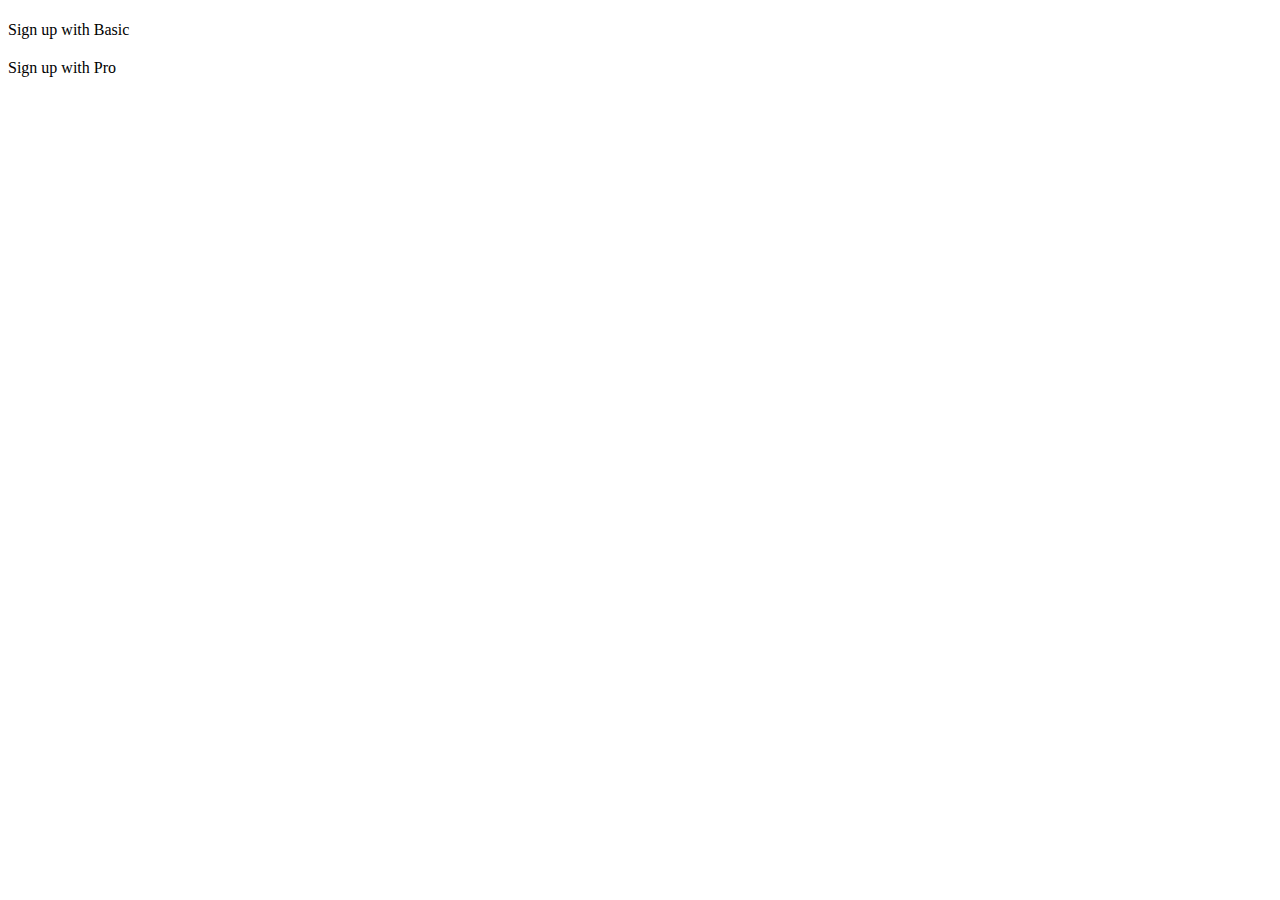
<file: src/main/resources/templates/index.html>
<!DOCTYPE html>
<html lang="en" xmlns:th="http://www.thymeleaf.org/">

<head th:replace="common/fragments :: common-header"></head>

<body>

<div th:replace="common/fragments :: common-navigation"></div>

<div class="jumbotron text-center">
    <div class="container">

        <h1 th:text="#{index.main.callout}"></h1>
        <p class="lead" th:text="#{index.h1.lead}"></p>

    </div><!-- /.container -->
</div>

<div class="container">

    <div class="row text-center">
        <div class="col-lg-6">
            <h2 th:text="#{index.basic.membership}"></h2>
            <p th:text="#{index.basic.membership.desc}"></p>
            <a th:href="@{/signup?planId=1}" class="btn btn-block btn-primary">Sign up with Basic</a>
        </div>
        <div class="col-lg-6">
            <h2 th:text="#{index.pro.membership}"></h2>
            <p th:text="#{index.pro.membership.desc}"></p>
            <a th:href="@{/signup?planId=2}" class="btn btn-block btn-success">Sign up with Pro</a>
        </div>
    </div>
</div>

<div th:replace="common/fragments :: common-javascripts"></div>

</body>
</html>
</file>
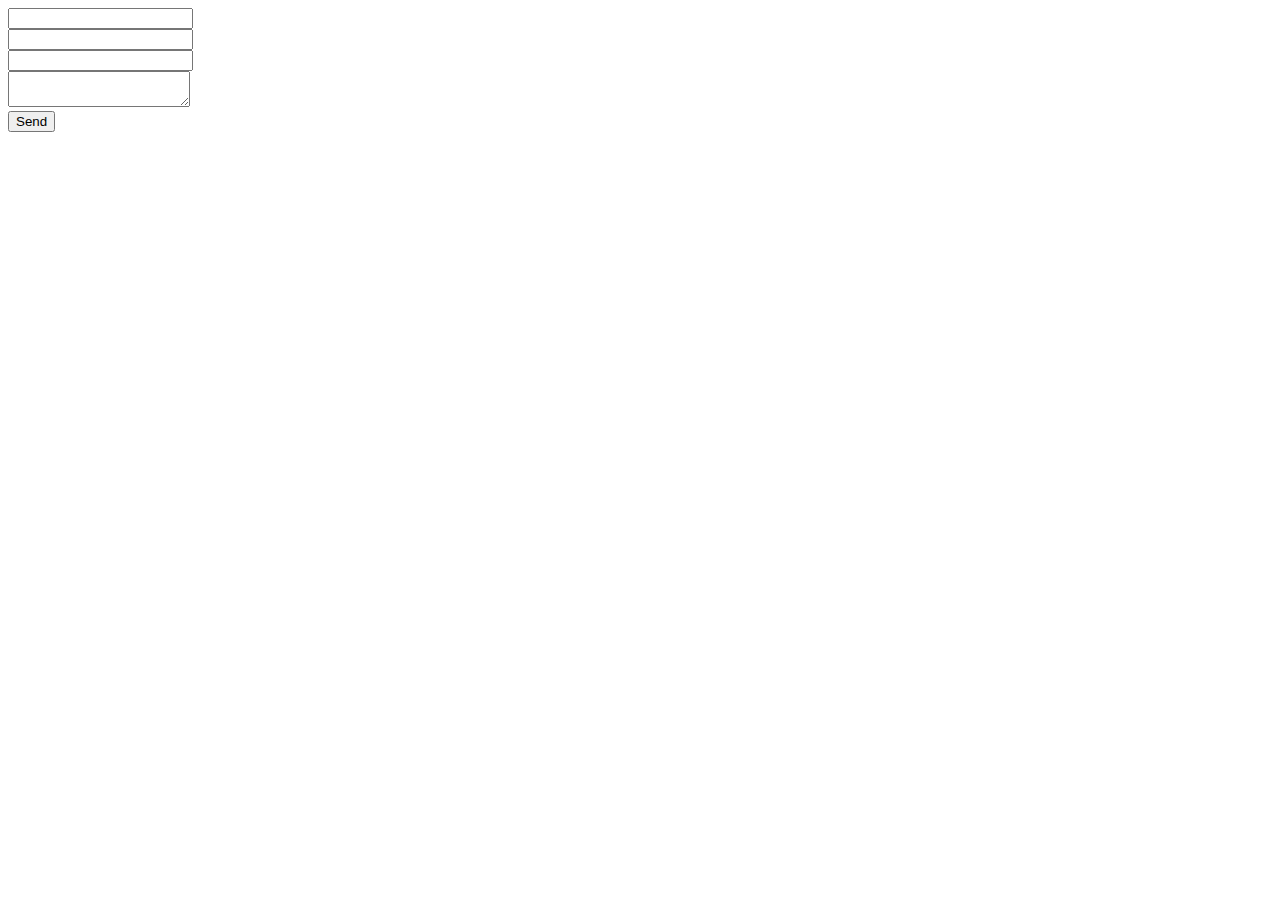
<file: src/main/resources/templates/contact/contact.html>
<!DOCTYPE html>
<html lang="en" xmlns:th="http://www.thymeleaf.org/">

<head th:replace="common/fragments :: common-header"></head>

<body>

<div th:replace="common/fragments :: common-navigation"></div>

<div class="container">
    <div class="col-lg-6 col-lg-offset-3">

        <div class="well">

            <form id="feedbackForm" th:action="@{/contact}" th:object="${feedback}" method="POST" class="text-left">

                <div class="form-group">
                    <label for="firstName" th:text="#{form.feedback.name}"></label>
                    <input id="firstName" type="text" th:field="*{firstName}" class="form-control"/>
                </div>

                <div class="form-group">
                    <label for="lastName" th:text="#{form.feedback.name}"></label>
                    <input id="lastName" type="text" th:field="*{lastName}" class="form-control"/>
                </div>

                <div class="form-group">
                    <label for="email" th:text="#{form.feedback.email}"></label>
                    <input id="email" type="email" th:field="*{email}" class="form-control"/>
                </div>

                <div class="form-group">
                    <label for="feedback" th:text="#{form.feedback.message}"></label>
                    <textarea id="feedback" type="text" th:field="*{feedback}" class="form-control"></textarea>
                </div>

                <button class="btn btn-primary" type="submit">Send</button>
            </form>
        </div>
    </div>
</div>


<div th:replace="common/fragments :: common-javascripts"></div>

</body>
</html>
</file>
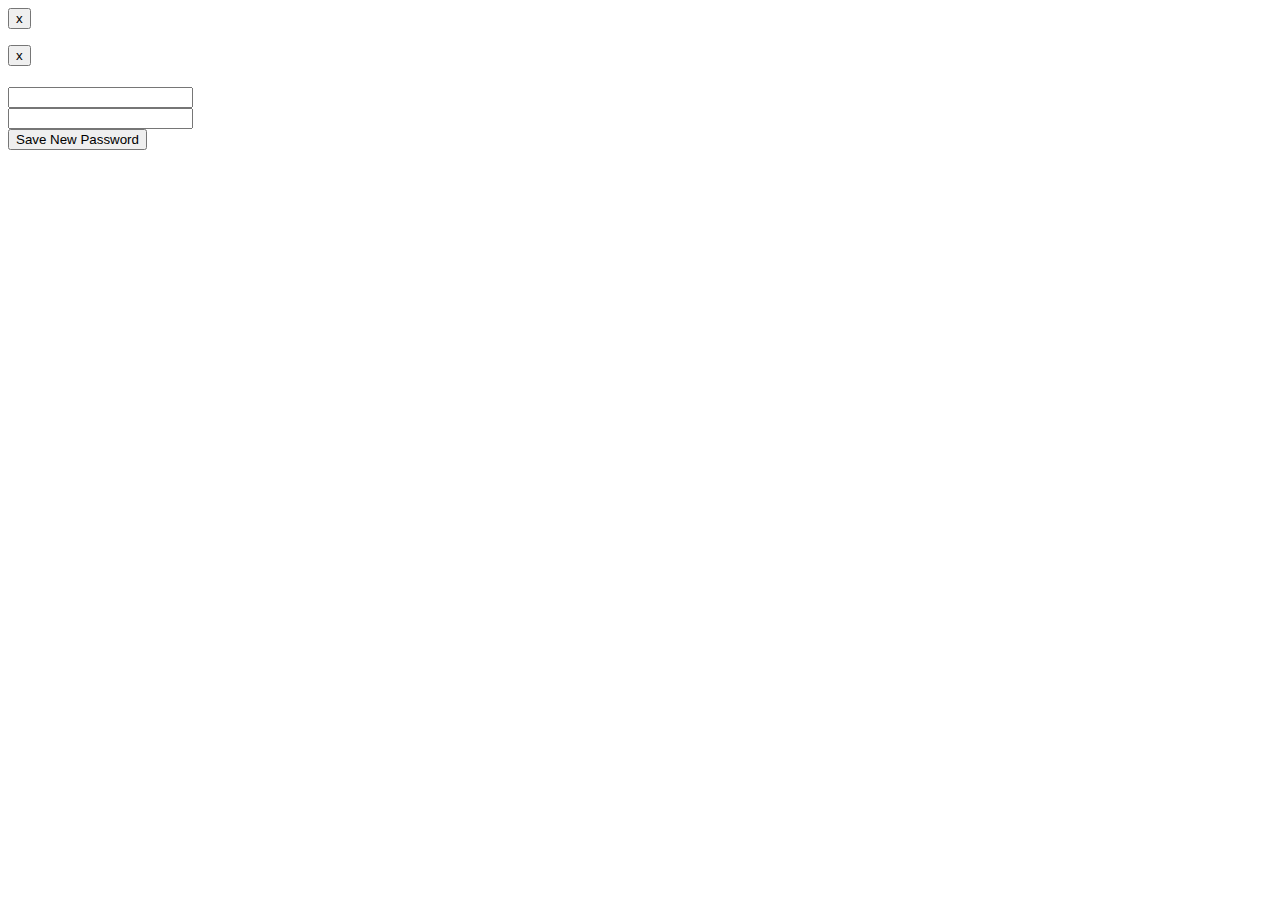
<file: src/main/resources/templates/forgotmypassword/changePassword.html>
<!DOCTYPE html>
<html lang="en" xmlns:th="http://www.thymeleaf.org/">

<head th:replace="common/fragments :: common-header"></head>

<body>

<div th:replace="common/fragments :: common-navigation"></div>

<div class="container">

    <div class="row">
        <div class="col-lg-6 col-lg-offset-3 text-center">
            <div th:if="${passwordReset == 'true'}" class="alert alert-success alert-dismissable">
                <button type="button" class="close" data-dismiss="alert">
                    <span>x</span>
                </button>
                <p th:text="#{resetPassword.success.message}"></p>
            </div>
            <div th:if="${passwordReset == 'false'}" class="alert alert-danger alert-dismissable">
                <button type="button" class="close" data-dismiss="alert">
                    <span>x</span>
                </button>
                <p th:text="${message}"></p>
            </div>
        </div>
    </div>

    <div class="row">
        <div class="col-lg-6 col-lg-offset-3">
            <h1 class="text-center" th:text="#{forgotpassword.fill.in.form.below}"></h1>
            <p class="lead text-center" th:text="#{resetPassword.p.lead}"></p>

            <div class="well">
                <!-- login form -->
                <form id="savePasswordForm" th:action="@{/changeuserpassword}" method="POST">
                    <input type="hidden" name="principal_id" id="principal_id" th:value="${principalId}"/>
                    <div class="form-group">
                        <label for="password" th:text="#{login.password.text}"></label>
                        <input type="password" id="password" class="form-control" name="password"/>
                    </div>
                    <div class="form-group">
                        <label for="confirmPassword" th:text="#{signup.form.confirm.password}"></label>
                        <input type="password" id="confirmPassword" class="form-control" name="confirmPassword"/>
                    </div>
                    <div class="form-group">
                        <button type="submit" class="btn btn-primary" th:text="#{forgotpassword.reset.button.text}">Save
                            New Password
                        </button>
                    </div>
                </form>

            </div>
        </div>
    </div>
</div>

<div th:replace="common/fragments :: common-javascripts"></div>

</body>
</html>
</file>
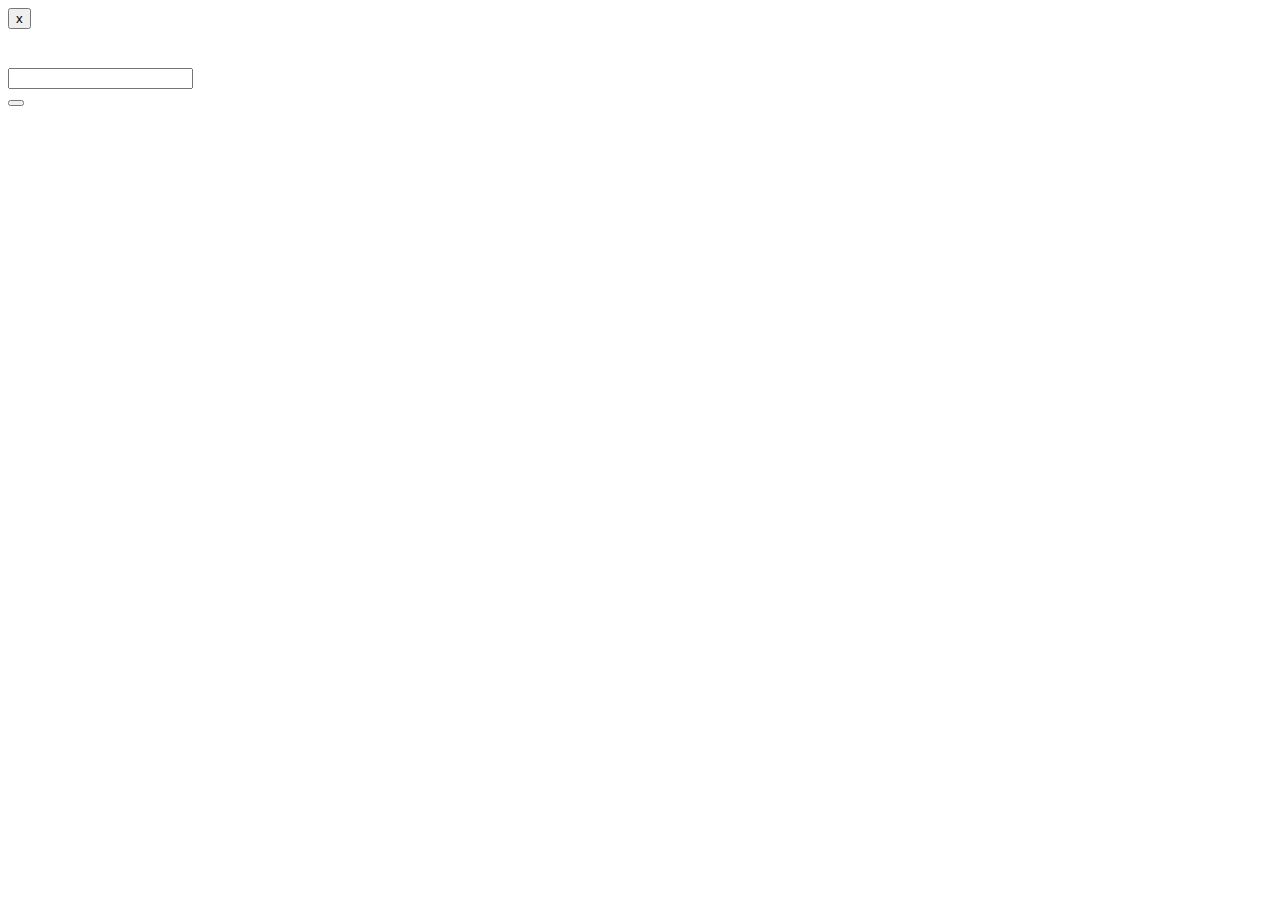
<file: src/main/resources/templates/forgotmypassword/emailForm.html>
<!DOCTYPE html>
<html lang="en" xmlns:th="http://www.thymeleaf.org/">

<head th:replace="common/fragments :: common-header"></head>

<body>

<div th:replace="common/fragments :: common-navigation"></div>

<div class="container">
    <div class="row">
        <div class="col-lg-6 col-lg-offset-3 text-center">
            <div th:if="${mailSent != null}" class="alert alert-success alert-dismissable">
                <button type="button" class="close" data-dismiss="alert">
                    <span>x</span>
                </button>
                <p th:text="#{forgotmypassword.message.sent.success}"></p>
            </div>
        </div>
    </div>
</div>

<!-- Login Form -->
<div class="row">
    <div class="col-lg-4 col-lg-offset-4">
        <h1 class="text-center" th:text="#{forgotmypassword.fill.in.form.below}"></h1>
        <br/>
        <div class="well">
            <!-- Login Form -->
            <form id="forgotPasswordForm" th:action="@{/forgotmypassword}" method="POST">
                <!-- username -->
                <div class="form-group">
                    <label for="email" th:text="#{form.email}"></label>
                    <input type="email" class="form-control" name="email" id="email"/>
                </div>
                <!-- submit -->
                <div class="form-group">
                    <button type="submit" class="btn btn-primary" th:text="#{forgotmypassword.submit.text}"></button>
                </div>
            </form>
        </div>
    </div>
</div>

<div th:replace="common/fragments :: common-javascripts"></div>

</body>
</html>
</file>
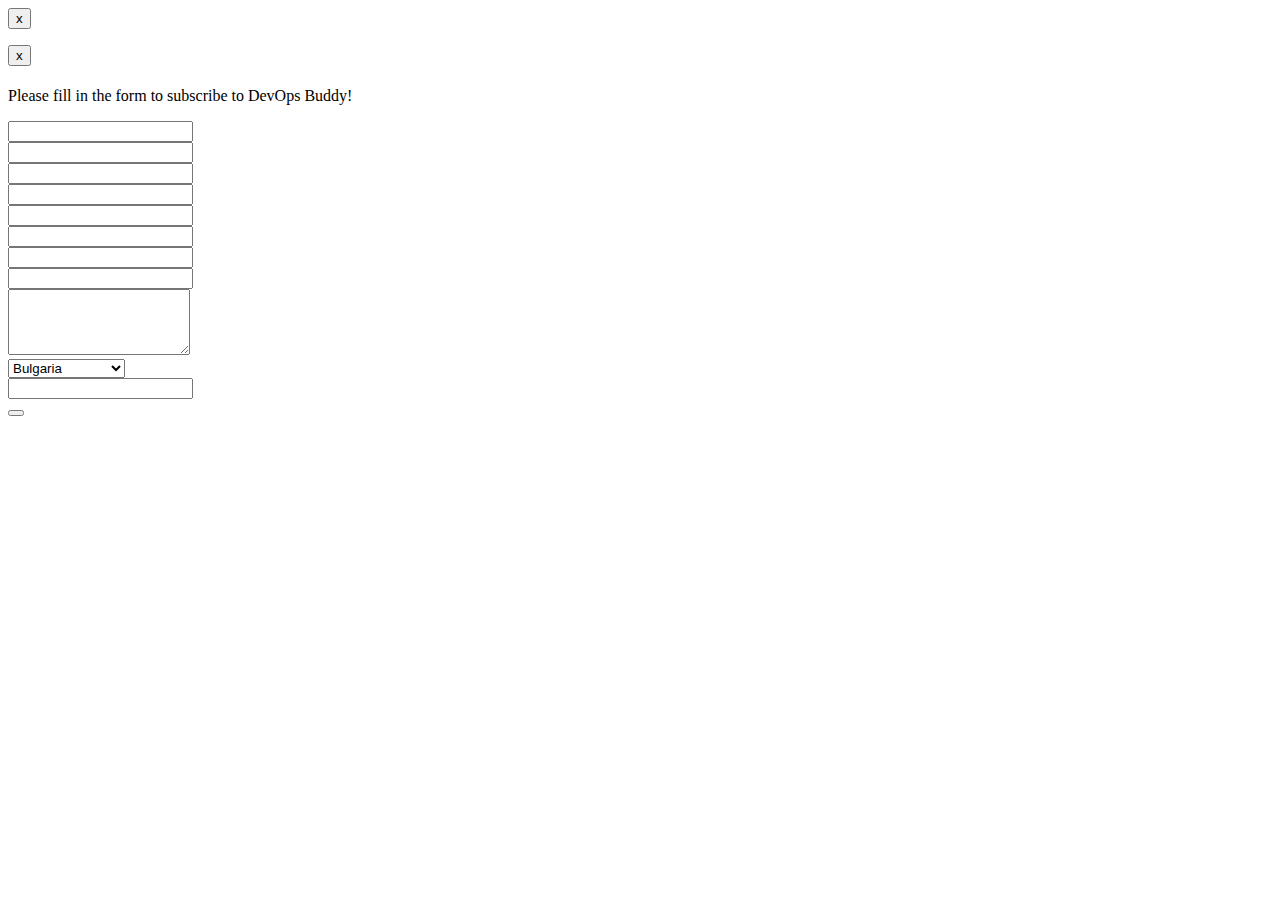
<file: src/main/resources/templates/registration/signup.html>
<!DOCTYPE html>
<html lang="en" xmlns:th="http://www.thymeleaf.org/">

<head th:replace="common/fragments :: common-header"></head>

<body>

<div th:replace="common/fragments :: common-navigation"></div>

<div class="container">

    <div class="row">

        <div class="col-lg-6 col-lg-offset-3">

            <div th:if="${signedUp != null}">
                <div th:if="${signedUp == 'true'}" class="alert alert-success alert-dismissable">
                    <button type="button" class="close" data-dismiss="alert">
                        <span>x</span>
                    </button>
                    <p th:text="#{signup.profile.created.success}" class="text-center"></p>
                </div>
                <div th:if="${signedUp == 'false'}" class="alert alert-dangeralert-dismissable">
                    <button type="button" class="close" data-dismiss="alert">
                        <span>x</span>
                    </button>
                    <p th:text="#{message}" class="text-center"></p>
                </div>
            </div>

            <div class="well">


                <h1 th:if="${#httpServletRequest.getParameter('planId') == '1'}"
                    th:text="#{signup.h1.basic.profile}"></h1>
                <h1 th:if="${#httpServletRequest.getParameter('planId') == '2'}"
                    th:text="#{signup.h1.pro.profile}"></h1>
                <p class="lead">Please fill in the form to subscribe to DevOps Buddy!</p>

                <!--th:object="${__${T(devopsbuddy.web.controllers.SignUpController).PAYLOAD_MODEL_KEY_NAME}__}"-->
                <form id="signupForm"
                      th:object="${payload}"
                      method="POST" class="text-left" enctype="multipart/form-data">

                    <input type="hidden" name="${_csrf.parameterName}" value="${_csrf.token}"/>

                    <!-- Hidden field for the POST request -->
                    <div th:if="${param.containsKey('planId')}">
                        <input type="hidden" name="planId" th:value="${#httpServletRequest.getParameter('planId')}"/>
                    </div>

                    <div class="form-group">
                        <div th:if="${duplicatedUsername}">
                            <label for="username" th:text="#{signup.form.error.username.already.exists}"></label>
                            <input type="text" id="username" th:field="*{username}" class="form-control fieldError"/>
                        </div>
                        <div th:if="${duplicatedUsername} == null">
                            <label for="username" th:text="#{signup.form.username}"></label>
                            <input type="text" id="username" th:field="*{username}" class="form-control"/>
                        </div>
                    </div>
                    <div class="form-group">
                        <div th:if="${duplicatedEmail}">
                            <label for="email" th:text="#{signup.form.error.email.already.exists}"></label>
                            <input type="text" id="email" th:field="*{email}" class="form-control fieldError"/>
                        </div>
                        <div th:if="${duplicatedEmail} == null">
                            <label for="email" th:text="#{signup.form.email}"></label>
                            <input type="text" id="email" th:field="*{email}" class="form-control"/>
                        </div>
                    </div>


                    <div class="form-group">
                        <label for="password" th:text="#{signup.form.password}"></label>
                        <input type="password" id="password" th:field="*{password}" class="form-control"/>
                    </div>
                    <div class="form-group">
                        <label for="confirmPassword" th:text="#{signup.form.confirm.password}"></label>
                        <input type="password" id="confirmPassword" th:field="*{confirmPassword}" class="form-control"/>
                    </div>
                    <div class="form-group">
                        <label for="firstName" th:text="#{signup.form.firstname}"></label>
                        <input type="text" id="firstName" th:field="*{firstName}" class="form-control"/>
                    </div>
                    <div class="form-group">
                        <label for="lastName" th:text="#{signup.form.lastname}"></label>
                        <input type="text" id="lastName" th:field="*{lastName}" class="form-control"/>
                    </div>
                    <div class="form-group">
                        <label for="description" th:text="#{signup.form.description}"></label>
                        <textarea id="description" th:field="*{description}" class="form-control" rows="4"></textarea>
                    </div>

                    <div class="form-group">
                        <label for="country" th:text="#{signup.form.country}"></label>
                        <select class="form-control" id="country" name="country" th:field="*{country}">
                            <option value="BG">Bulgaria</option>
                            <option value="BZ">Brazil</option>
                            <option value="PL">Poland</option>
                            <option value="UK">United Kingdom</option>
                            <option value="US">United States</option>
                        </select>
                    </div>

                    <div class="form-group">
                        <label for="phoneNumber" th:text="#{signup.form.phonenumber}"></label>
                        <input type="text" id="phoneNumber" th:field="*{phoneNumber}" class="form-control"/>
                    </div>

                    <button type="submit" class="btn btn-primary" th:text="#{form.submit}"></button>

                </form>
            </div>
        </div>
    </div>
</div>
<div th:replace="common/fragments :: common-javascripts"></div>

</body>
</html>
</file>
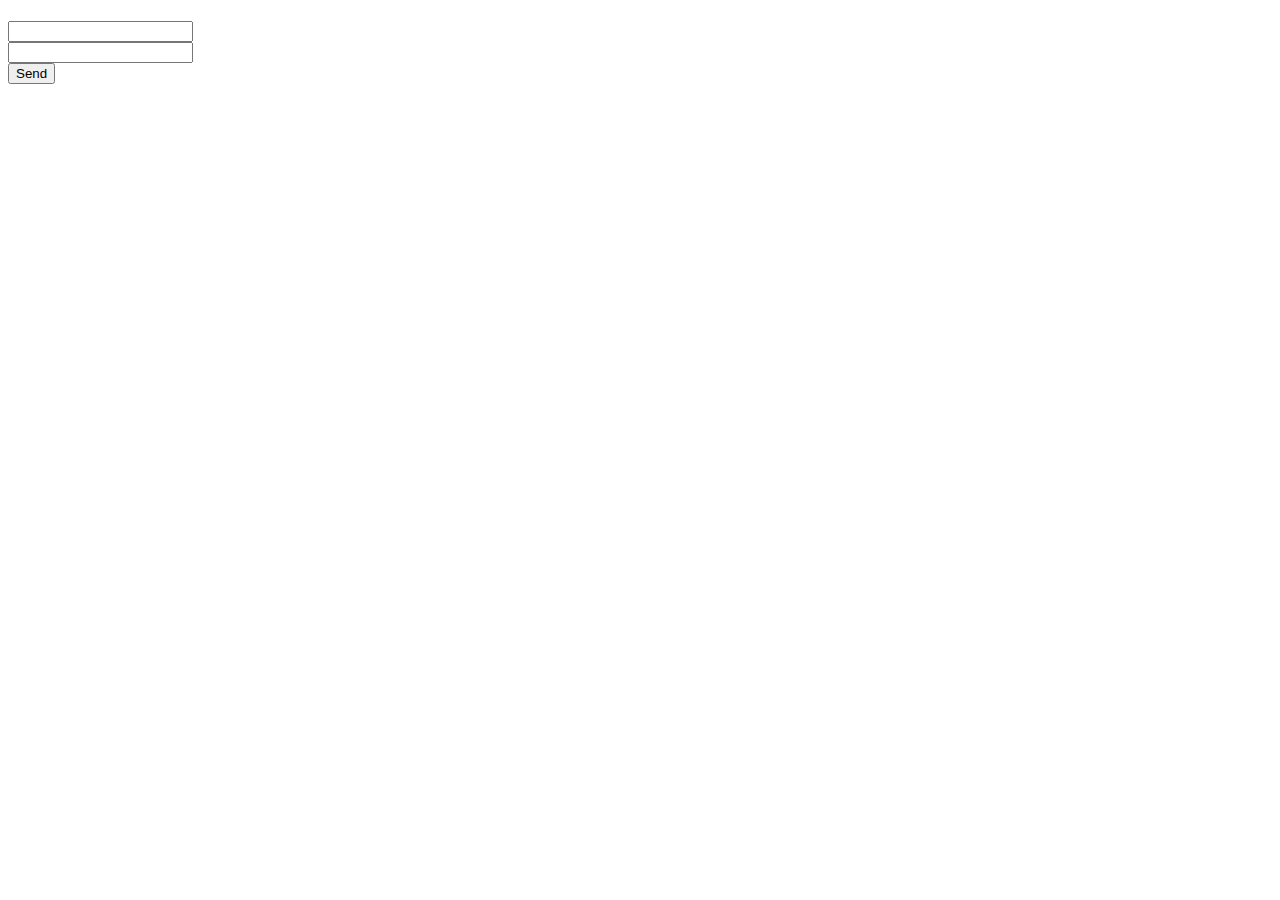
<file: src/main/resources/templates/user/login.html>
<!DOCTYPE html>
<html lang="en" xmlns:th="http://www.thymeleaf.org/">

<head th:replace="common/fragments :: common-header"></head>

<body>

<div th:replace="common/fragments :: common-navigation"></div>

<div class="jumbotron text-center">
    <div class="container">

        <h1 th:text="#{index.main.callout}"></h1>
        <p class="lead" th:text="#{index.h1.lead}"></p>

    </div><!-- /.container -->
</div>


<div class="container">
    <div class="row">
        <div class="col-lg-6 col-lg-offset-3">

            <div class="well">
                <div class="text-center">
                    <h1 th:text="#{login.text}"></h1>
                    <p class="lead" th:text="#{login.p.lead}"></p>
                </div>

                <div class="text-left">
                    <form id="loginForm" th:action="@{/login}" method="POST">

                        <div class="form-group">
                            <label for="username" th:text="#{login.username.text}"></label>
                            <input type="text" id="username" class="form-control" />
                        </div>

                        <div class="form-group">
                            <label for="password" th:text="#{login.password.text}"></label>
                            <input type="password" id="password" class="form-control" />
                        </div>

                        <div class="form-group">
                            <button type="submit" th:text="#{navbar.login.text}" class="btn btn-primary">Send</button>
                        </div>
                    </form>
                </div>
            </div>
        </div>
    </div>
</div>

<div th:replace="common/fragments :: common-javascripts"></div>

</body>
</html>
</file>
